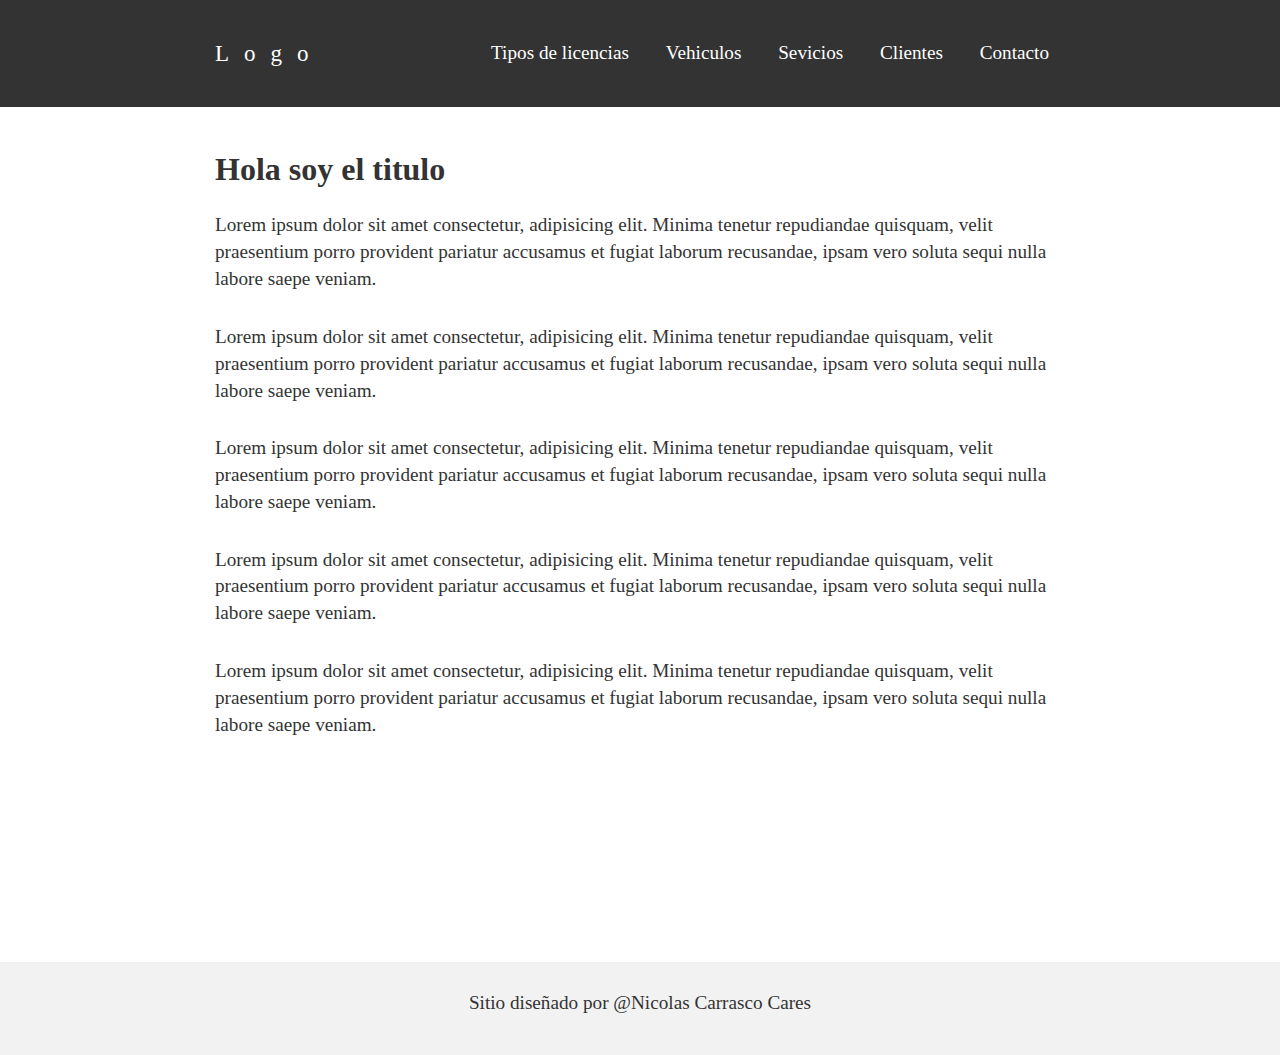
<file: cabecera-fija/index.html>
<!DOCTYPE html>
<html lang="en">

<head>
    <meta charset="UTF-8">
    <meta http-equiv="X-UA-Compatible" content="IE=edge">
    <meta name="viewport" content="width=device-width, initial-scale=1.0">
    <title>Página principal</title>
    <link rel="stylesheet" href="style.css">
    <link href="https://cdn.jsdelivr.net/npm/bootstrap@5.2.2/dist/css/bootstrap.min.css" rel="stylesheet" integrity="sha384-Zenh87qX5JnK2Jl0vWa8Ck2rdkQ2Bzep5IDxbcnCeuOxjzrPF/et3URy9Bv1WTRi" crossorigin="anonymous">
</head>

<body>
    <header class="header">
        <div class="container logo-nav-container">
            <a href="index.html" class="logo">Logo</a>
            <span class="menu-icon">Ver menú</span>
            <nav class="navigation">
                <ul>
                    <li><a href="/licencias/licencias.html">Tipos de licencias</a></li>
                    <li><a href="/Vehiculos/vehiculos.html">Vehiculos</a></li>
                    <li><a href="/Servicios/servicios.html">Sevicios</a></li>
                    <li><a href="#">Clientes</a></li>
                    <li><a href="#">Contacto</a></li>
                </ul>
            </nav>
        </div>
    </header>

    <main class="main">
        <div class="container">
            <h1>Hola soy el titulo</h1>
            <p>Lorem ipsum dolor sit amet consectetur, adipisicing elit. Minima tenetur repudiandae quisquam, velit praesentium porro provident pariatur accusamus et fugiat laborum recusandae, ipsam vero soluta sequi nulla labore saepe veniam.</p>
            <p>Lorem ipsum dolor sit amet consectetur, adipisicing elit. Minima tenetur repudiandae quisquam, velit praesentium porro provident pariatur accusamus et fugiat laborum recusandae, ipsam vero soluta sequi nulla labore saepe veniam.</p>
            <p>Lorem ipsum dolor sit amet consectetur, adipisicing elit. Minima tenetur repudiandae quisquam, velit praesentium porro provident pariatur accusamus et fugiat laborum recusandae, ipsam vero soluta sequi nulla labore saepe veniam.</p>
            <p>Lorem ipsum dolor sit amet consectetur, adipisicing elit. Minima tenetur repudiandae quisquam, velit praesentium porro provident pariatur accusamus et fugiat laborum recusandae, ipsam vero soluta sequi nulla labore saepe veniam.</p>
            <p>Lorem ipsum dolor sit amet consectetur, adipisicing elit. Minima tenetur repudiandae quisquam, velit praesentium porro provident pariatur accusamus et fugiat laborum recusandae, ipsam vero soluta sequi nulla labore saepe veniam.</p>
        </div>
    </main>
    <footer class="footer">
        <div class="container">
            <p>Sitio diseñado por @Nicolas Carrasco Cares</p>
        </div>
    </footer>

    <script src="https://code.jquery.com/jquery-3.6.1.min.js"></script>
    <script src="scripts.js"></script>
</body>

</html>
</file>
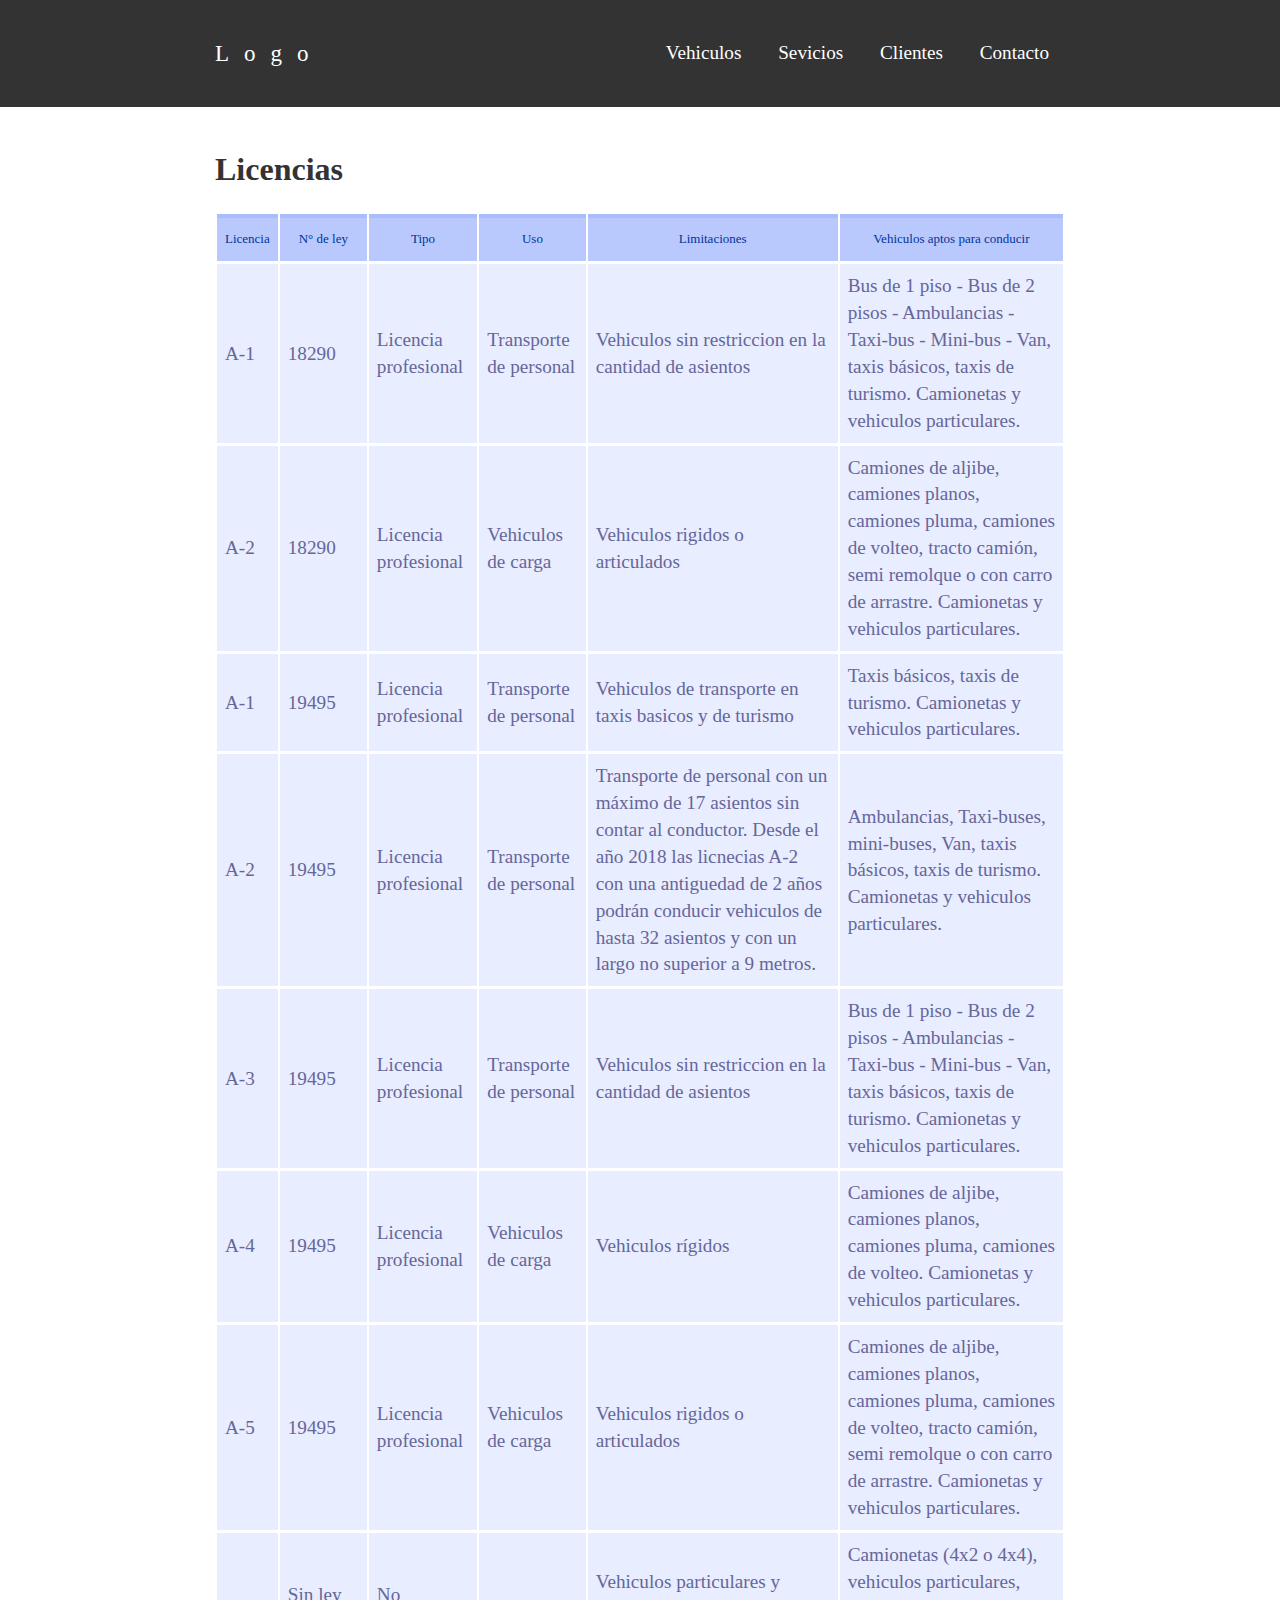
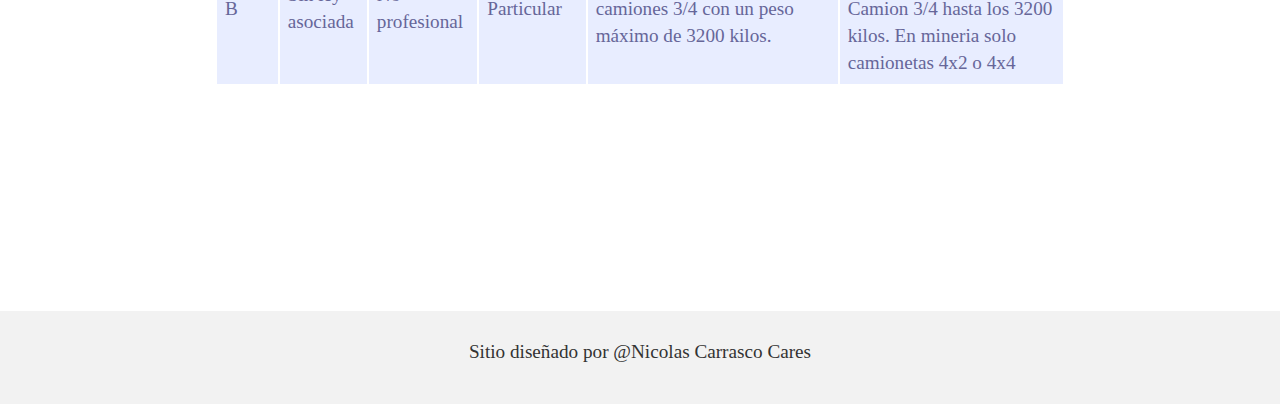
<file: licencias/licencias.html>
<!DOCTYPE html>
<html lang="en">

<head>
    <meta charset="UTF-8">
    <meta http-equiv="X-UA-Compatible" content="IE=edge">
    <meta name="viewport" content="width=device-width, initial-scale=1.0">
    <title>Página principal</title>
    <link rel="stylesheet" href="../cabecera-fija/style.css">
    <link href="https://cdn.jsdelivr.net/npm/bootstrap@5.2.2/dist/css/bootstrap.min.css" rel="stylesheet" integrity="sha384-Zenh87qX5JnK2Jl0vWa8Ck2rdkQ2Bzep5IDxbcnCeuOxjzrPF/et3URy9Bv1WTRi" crossorigin="anonymous">
</head>

<body>
    <header class="header">
        <div class="container logo-nav-container">
            <a href="../cabecera-fija/index.html" class="logo">Logo</a>
            <span class="menu-icon">Ver menú</span>
            <nav class="navigation">
                <ul>
                    <li><a href="/Vehiculos/vehiculos.html">Vehiculos</a></li>
                    <li><a href="/Servicios/servicios.html">Sevicios</a></li>
                    <li><a href="#">Clientes</a></li>
                    <li><a href="#">Contacto</a></li>
                </ul>
            </nav>
        </div>
    </header>

    <main class="main">
        <div class="container">
            <h1>Licencias</h1>
            <table id="" class="display" style="width:100%">
                <tr>
                    <th>Licencia</th>
                    <th>N° de ley</th>
                    <th>Tipo</th>
                    <th>Uso</th>
                    <th>Limitaciones</th>
                    <th>Vehiculos aptos para conducir</th>
                </tr>
                <tr>
                    <td>A-1</td>
                    <td>18290</td>
                    <td>Licencia profesional</td>
                    <td>Transporte de personal</td>
                    <td>Vehiculos sin restriccion en la cantidad de asientos</td>
                    <td>Bus de 1 piso - Bus de 2 pisos - Ambulancias - Taxi-bus - Mini-bus - Van, taxis básicos, taxis de turismo. Camionetas y vehiculos particulares.</td>
                </tr>
                <tr>
                    <td>A-2</td>
                    <td>18290</td>
                    <td>Licencia profesional</td>
                    <td>Vehiculos de carga</td>
                    <td>Vehiculos rigidos o articulados</td>
                    <td>
                        Camiones de aljibe, camiones planos, camiones pluma, camiones de volteo, tracto camión, semi remolque o con carro de arrastre. Camionetas y vehiculos particulares.
                    </td>
                </tr>
                <tr>
                    <td>A-1</td>
                    <td>19495</td>
                    <td>Licencia profesional</td>
                    <td>Transporte de personal</td>
                    <td>Vehiculos de transporte en taxis basicos y de turismo</td>
                    <td>Taxis básicos, taxis de turismo. Camionetas y vehiculos particulares.</td>
                </tr>
                <tr>
                    <td>A-2</td>
                    <td>19495</td>
                    <td>Licencia profesional</td>
                    <td>Transporte de personal</td>
                    <td>Transporte de personal con un máximo de 17 asientos sin contar al conductor. Desde el año 2018 las licnecias A-2 con una antiguedad de 2 años podrán conducir vehiculos de hasta 32 asientos y con un largo no superior a 9 metros.</td>
                    <td>
                        Ambulancias, Taxi-buses, mini-buses, Van, taxis básicos, taxis de turismo. Camionetas y vehiculos particulares.
                    </td>
                </tr>
                <tr>
                    <td>A-3</td>
                    <td>19495</td>
                    <td>Licencia profesional</td>
                    <td>Transporte de personal</td>
                    <td>Vehiculos sin restriccion en la cantidad de asientos</td>
                    <td>Bus de 1 piso - Bus de 2 pisos - Ambulancias - Taxi-bus - Mini-bus - Van, taxis básicos, taxis de turismo. Camionetas y vehiculos particulares.</td>
                </tr>
                <tr>
                    <td>A-4</td>
                    <td>19495</td>
                    <td>Licencia profesional</td>
                    <td>Vehiculos de carga</td>
                    <td>Vehiculos rígidos</td>
                    <td>Camiones de aljibe, camiones planos, camiones pluma, camiones de volteo. Camionetas y vehiculos particulares.</td>
                </tr>
                <tr>
                    <td>A-5</td>
                    <td>19495</td>
                    <td>Licencia profesional</td>
                    <td>Vehiculos de carga</td>
                    <td>Vehiculos rigidos o articulados</td>
                    <td>Camiones de aljibe, camiones planos, camiones pluma, camiones de volteo, tracto camión, semi remolque o con carro de arrastre. Camionetas y vehiculos particulares.</td>
                </tr>
                <tr>
                    <td>B</td>
                    <td>Sin ley asociada</td>
                    <td>No profesional</td>
                    <td>Particular</td>
                    <td>Vehiculos particulares y camiones 3/4 con un peso máximo de 3200 kilos.</td>
                    <td>Camionetas (4x2 o 4x4), vehiculos particulares, Camion 3/4 hasta los 3200 kilos. En mineria solo camionetas 4x2 o 4x4</td>
                </tr>
            </table>

        </div>
    </main>
    <footer class="footer">
        <div class="container">
            <p>Sitio diseñado por @Nicolas Carrasco Cares</p>
        </div>
    </footer>

    <script src="https://code.jquery.com/jquery-3.6.1.min.js"></script>
    <script src="/cabecera-fija/scripts.js"></script>
</body>

</html>
</file>
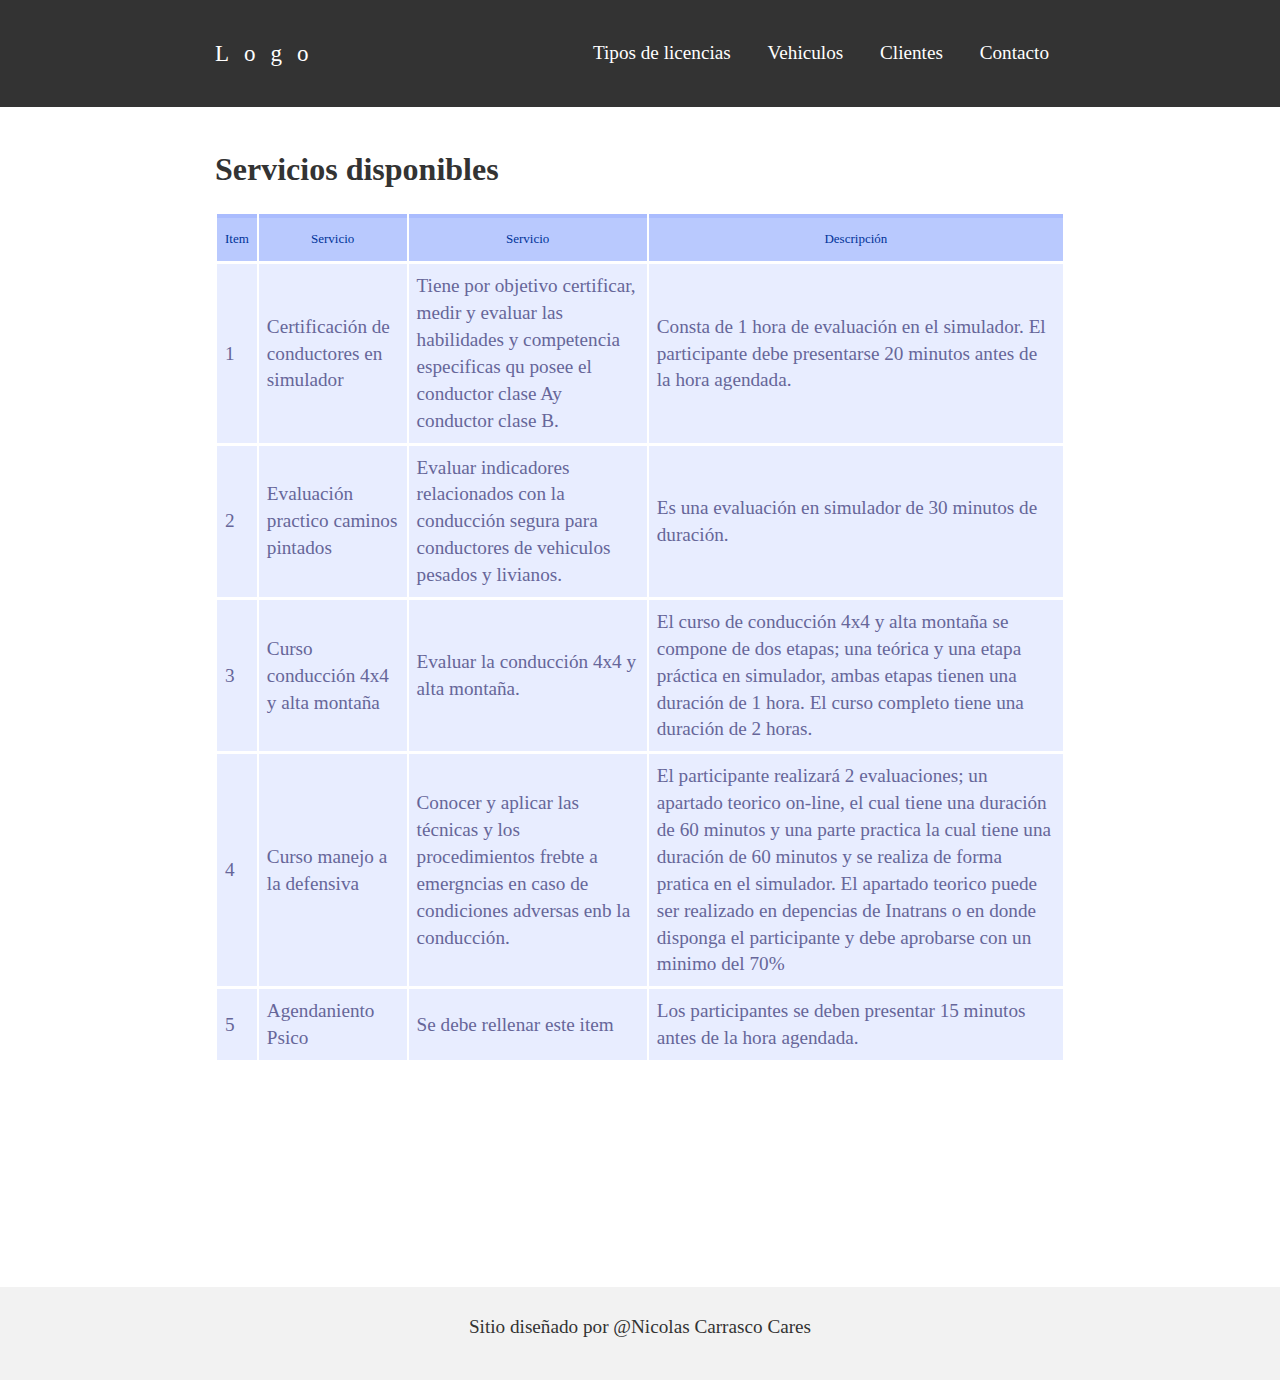
<file: Servicios/servicios.html>
<!DOCTYPE html>
<html lang="en">

<head>
    <meta charset="UTF-8">
    <meta http-equiv="X-UA-Compatible" content="IE=edge">
    <meta name="viewport" content="width=device-width, initial-scale=1.0">
    <title>Página principal</title>
    <link rel="stylesheet" href="/cabecera-fija/style.css">
    <link href="https://cdn.jsdelivr.net/npm/bootstrap@5.2.2/dist/css/bootstrap.min.css" rel="stylesheet" integrity="sha384-Zenh87qX5JnK2Jl0vWa8Ck2rdkQ2Bzep5IDxbcnCeuOxjzrPF/et3URy9Bv1WTRi" crossorigin="anonymous">
</head>

<body>
    <header class="header">
        <div class="container logo-nav-container">
            <a href="/cabecera-fija/index.html" class="logo">Logo</a>
            <span class="menu-icon">Ver menú</span>
            <nav class="navigation">
                <ul>
                    <li><a href="/licencias/licencias.html">Tipos de licencias</a></li>
                    <li><a href="/Vehiculos/vehiculos.html">Vehiculos</a></li>
                    <li><a href="#">Clientes</a></li>
                    <li><a href="#">Contacto</a></li>
                </ul>
            </nav>
        </div>
    </header>

    <main class="main">
        <div class="container">
            <h1>Servicios disponibles</h1>
            <table id="" class="display" style="width:100%">
                <tr>
                    <th>Item</th>
                    <th>Servicio</th>
                    <th>Servicio</th>
                    <th>Descripción</th>
                </tr>
                <tr>
                    <td>1</td>
                    <td>Certificación de conductores en simulador</td>
                    <td>Tiene por objetivo certificar, medir y evaluar las habilidades y competencia especificas qu posee el conductor clase Ay conductor clase B.</td>
                    <td>Consta de 1 hora de evaluación en el simulador. El participante debe presentarse 20 minutos antes de la hora agendada. </td>
                </tr>
                <tr>
                    <td>2</td>
                    <td>Evaluación practico caminos pintados</td>
                    <td>Evaluar indicadores relacionados con la conducción segura para conductores de vehiculos pesados y livianos.</td>
                    <td>Es una evaluación en simulador de 30 minutos de duración.</td>
                </tr>
                <tr>
                    <td>3</td>
                    <td>Curso conducción 4x4 y alta montaña</td>
                    <td>Evaluar la conducción 4x4 y alta montaña.</td>
                    <td>El curso de conducción 4x4 y alta montaña se compone de dos etapas; una teórica y una etapa práctica en simulador, ambas etapas tienen una duración de 1 hora. El curso completo tiene una duración de 2 horas.</td>
                </tr>
                <tr>
                    <td>4</td>
                    <td>Curso manejo a la defensiva</td>
                    <td>Conocer y aplicar las técnicas y los procedimientos frebte a emergncias en caso de condiciones adversas enb la conducción.</td>
                    <td>
                        El participante realizará 2 evaluaciones; un apartado teorico on-line, el cual tiene una duración de 60 minutos y una parte practica la cual tiene una duración de 60 minutos y se realiza de forma pratica en el simulador. El apartado teorico puede ser
                        realizado en depencias de Inatrans o en donde disponga el participante y debe aprobarse con un minimo del 70%</td>
                </tr>
                <tr>
                    <td>5</td>
                    <td>Agendaniento Psico</td>
                    <td>Se debe rellenar este item</td>
                    <td>Los participantes se deben presentar 15 minutos antes de la hora agendada.</td>
                </tr>
            </table>

        </div>
    </main>
    <footer class="footer">
        <div class="container">
            <p>Sitio diseñado por @Nicolas Carrasco Cares</p>
        </div>
    </footer>

    <script src="https://code.jquery.com/jquery-3.6.1.min.js"></script>
    <script src="/cabecera-fija/scripts.js"></script>
</body>

</html>
</file>
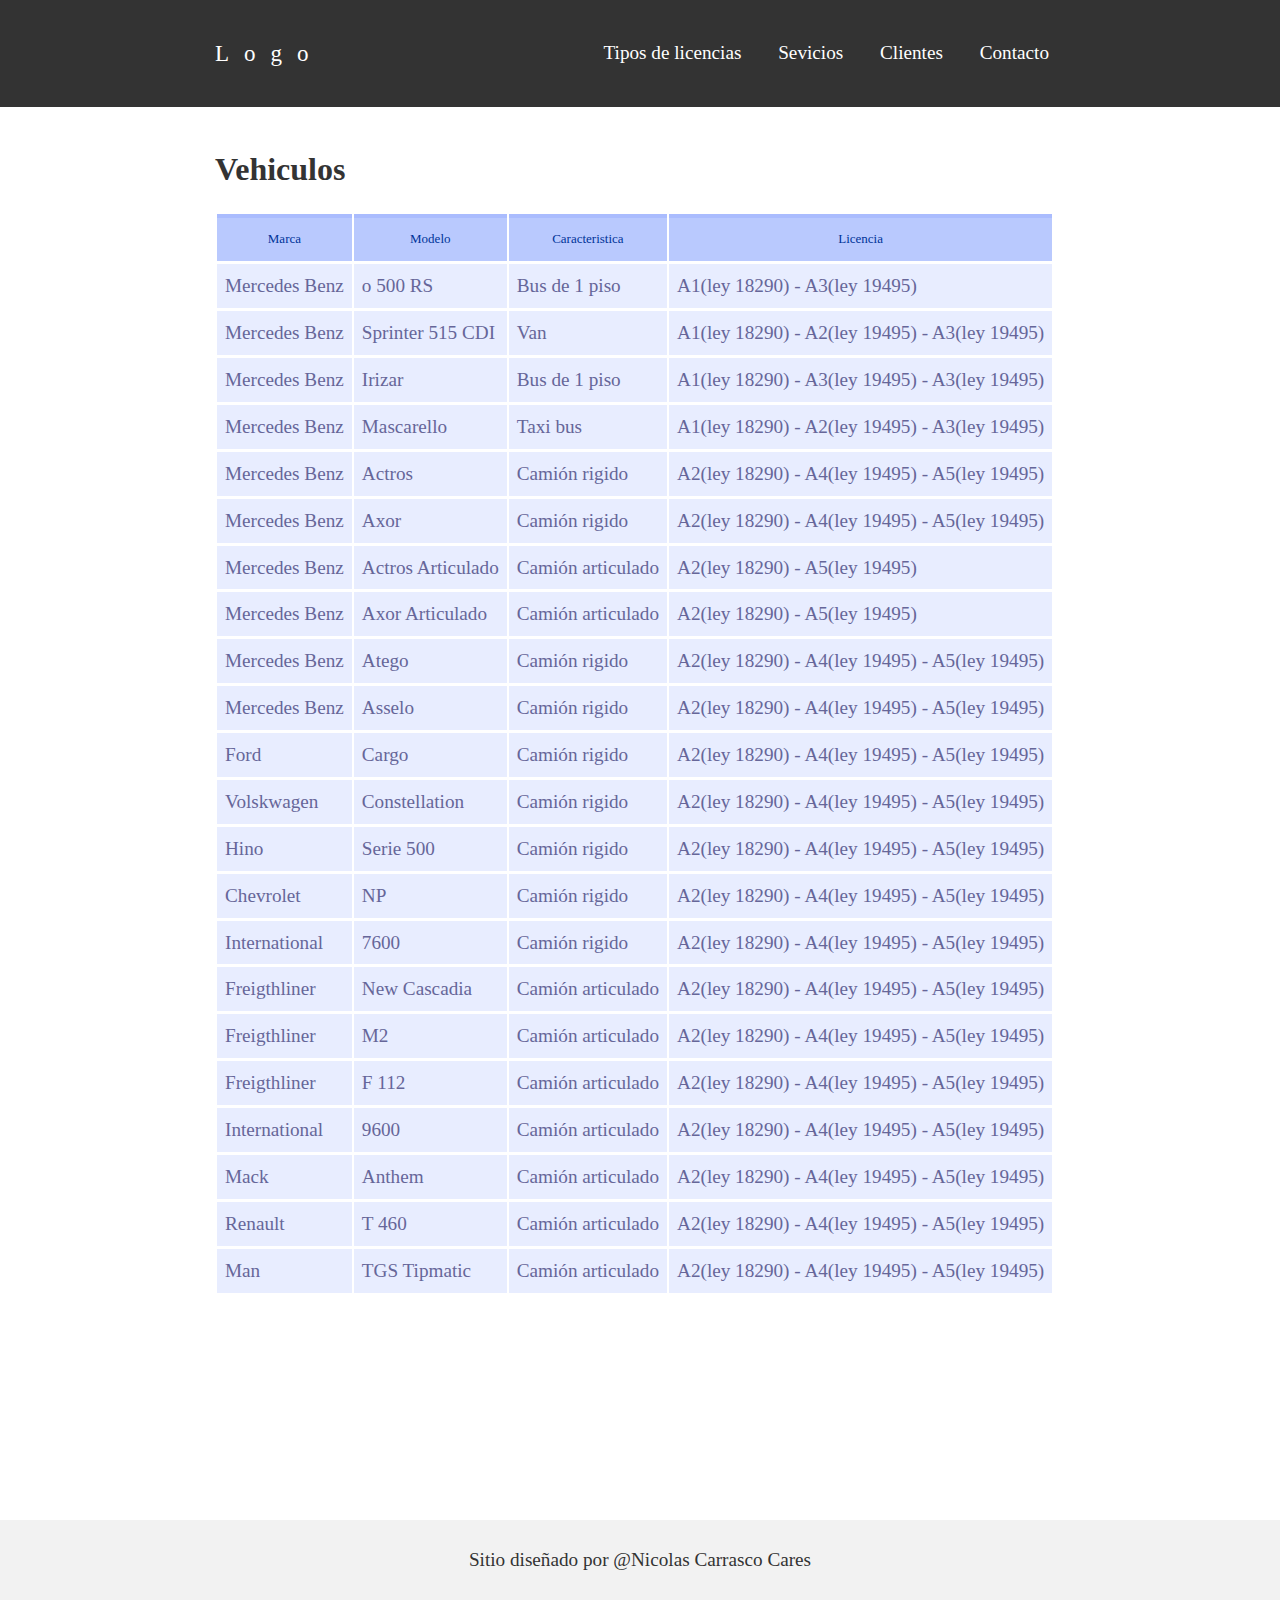
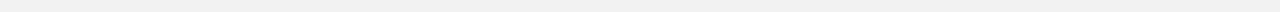
<file: Vehiculos/vehiculos.html>
<!DOCTYPE html>
<html lang="en">

<head>
    <meta charset="UTF-8">
    <meta http-equiv="X-UA-Compatible" content="IE=edge">
    <meta name="viewport" content="width=device-width, initial-scale=1.0">
    <title>Página principal</title>
    <link rel="stylesheet" href="/cabecera-fija/style.css">
    <link href="https://cdn.jsdelivr.net/npm/bootstrap@5.2.2/dist/css/bootstrap.min.css" rel="stylesheet" integrity="sha384-Zenh87qX5JnK2Jl0vWa8Ck2rdkQ2Bzep5IDxbcnCeuOxjzrPF/et3URy9Bv1WTRi" crossorigin="anonymous">
    <!--Datatable plugin CSS file -->
    <link rel="stylesheet" type="text/css" href="https://cdn.datatables.net/1.12.1/css/jquery.dataTables.css">

    <!--jQuery library file -->
    <script type="text/javascript" src="https://code.jquery.com/jquery-3.5.1.js">
    </script>

    <!--Datatable plugin JS library file -->
    <script type="text/javascript" charset="utf8" src="https://cdn.datatables.net/1.12.1/js/jquery.dataTables.js"></script>
</head>

<body>
    <header class="header">
        <div class="container logo-nav-container">
            <a href="/cabecera-fija/index.html" class="logo">Logo</a>
            <span class="menu-icon">Ver menú</span>
            <nav class="navigation">
                <ul>
                    <li><a href="/licencias/licencias.html">Tipos de licencias</a></li>
                    <li><a href="/Servicios/servicios.html">Sevicios</a></li>
                    <li><a href="#">Clientes</a></li>
                    <li><a href="#">Contacto</a></li>
                </ul>
            </nav>
        </div>
    </header>

    <main class="main">
        <div class="container">
            <h1>Vehiculos</h1>
            <table id="table_id" class="display">
                <thead>
                    <tr>
                        <th>Marca</th>
                        <th>Modelo</th>
                        <th>Caracteristica</th>
                        <th>Licencia</th>
                    </tr>
                </thead>
                <tbody>
                    <tr>
                        <td>Mercedes Benz</td>
                        <td>o 500 RS</td>
                        <td>Bus de 1 piso</td>
                        <td>A1(ley 18290) - A3(ley 19495)</td>
                    </tr>
                    <tr>
                        <td>Mercedes Benz</td>
                        <td>Sprinter 515 CDI</td>
                        <td>Van</td>
                        <td>A1(ley 18290) - A2(ley 19495) - A3(ley 19495)</td>
                    </tr>
                    <tr>
                        <td>Mercedes Benz</td>
                        <td>Irizar</td>
                        <td>Bus de 1 piso</td>
                        <td>A1(ley 18290) - A3(ley 19495) - A3(ley 19495)</td>
                    </tr>
                    <tr>
                        <td>Mercedes Benz</td>
                        <td>Mascarello</td>
                        <td>Taxi bus</td>
                        <td>A1(ley 18290) - A2(ley 19495) - A3(ley 19495)</td>
                    </tr>
                    <tr>
                        <td>Mercedes Benz</td>
                        <td>Actros</td>
                        <td>Camión rigido</td>
                        <td>A2(ley 18290) - A4(ley 19495) - A5(ley 19495)</td>
                    </tr>
                    <tr>
                        <td>Mercedes Benz</td>
                        <td>Axor</td>
                        <td>Camión rigido</td>
                        <td>A2(ley 18290) - A4(ley 19495) - A5(ley 19495)</td>
                    </tr>
                    <tr>
                        <td>Mercedes Benz</td>
                        <td>Actros Articulado</td>
                        <td>Camión articulado</td>
                        <td>A2(ley 18290) - A5(ley 19495)</td>
                    </tr>
                    <tr>
                        <td>Mercedes Benz</td>
                        <td>Axor Articulado</td>
                        <td>Camión articulado</td>
                        <td>A2(ley 18290) - A5(ley 19495)</td>
                    </tr>
                    <tr>
                        <td>Mercedes Benz</td>
                        <td>Atego</td>
                        <td>Camión rigido</td>
                        <td>A2(ley 18290) - A4(ley 19495) - A5(ley 19495)</td>
                    </tr>
                    <tr>
                        <td>Mercedes Benz</td>
                        <td>Asselo</td>
                        <td>Camión rigido</td>
                        <td>A2(ley 18290) - A4(ley 19495) - A5(ley 19495)</td>
                    </tr>
                    <tr>
                        <td>Ford</td>
                        <td>Cargo</td>
                        <td>Camión rigido</td>
                        <td>A2(ley 18290) - A4(ley 19495) - A5(ley 19495)</td>
                    </tr>
                    <tr>
                        <td>Volskwagen</td>
                        <td>Constellation</td>
                        <td>Camión rigido</td>
                        <td>A2(ley 18290) - A4(ley 19495) - A5(ley 19495)</td>
                    </tr>
                    <tr>
                        <td>Hino</td>
                        <td>Serie 500</td>
                        <td>Camión rigido</td>
                        <td>A2(ley 18290) - A4(ley 19495) - A5(ley 19495)</td>
                    </tr>
                    <tr>
                        <td>Chevrolet</td>
                        <td>NP</td>
                        <td>Camión rigido</td>
                        <td>A2(ley 18290) - A4(ley 19495) - A5(ley 19495)</td>
                    </tr>
                    <tr>
                        <td>International</td>
                        <td>7600</td>
                        <td>Camión rigido</td>
                        <td>A2(ley 18290) - A4(ley 19495) - A5(ley 19495)</td>
                    </tr>
                    <tr>
                        <td>Freigthliner</td>
                        <td>New Cascadia</td>
                        <td>Camión articulado</td>
                        <td>A2(ley 18290) - A4(ley 19495) - A5(ley 19495)</td>
                    </tr>
                    <tr>
                        <td>Freigthliner</td>
                        <td>M2</td>
                        <td>Camión articulado</td>
                        <td>A2(ley 18290) - A4(ley 19495) - A5(ley 19495)</td>
                    </tr>
                    <tr>
                        <td>Freigthliner</td>
                        <td>F 112</td>
                        <td>Camión articulado</td>
                        <td>A2(ley 18290) - A4(ley 19495) - A5(ley 19495)</td>
                    </tr>
                    <tr>
                        <td>International</td>
                        <td>9600</td>
                        <td>Camión articulado</td>
                        <td>A2(ley 18290) - A4(ley 19495) - A5(ley 19495)</td>
                    </tr>
                    <tr>
                        <td>Mack</td>
                        <td>Anthem</td>
                        <td>Camión articulado</td>
                        <td>A2(ley 18290) - A4(ley 19495) - A5(ley 19495)</td>
                    </tr>
                    <tr>
                        <td>Renault</td>
                        <td>T 460</td>
                        <td>Camión articulado</td>
                        <td>A2(ley 18290) - A4(ley 19495) - A5(ley 19495)</td>
                    </tr>
                    <tr>
                        <td>Man</td>
                        <td>TGS Tipmatic</td>
                        <td>Camión articulado</td>
                        <td>A2(ley 18290) - A4(ley 19495) - A5(ley 19495)</td>
                    </tr>
                </tbody>
            </table>
        </div>
    </main>
    <footer class="footer">
        <div class="container">
            <p>Sitio diseñado por @Nicolas Carrasco Cares</p>
        </div>
    </footer>
    <script>
        $(document).ready(function() {
            $('table.display').DataTable();
        });
    </script>
    <!-- <script src="https://code.jquery.com/jquery-3.6.1.min.js"></script> -->
    <!-- <script src="/cabecera-fija/scripts.js"></script> -->
</body>

</html>
</file>
<file: cabecera-fija/style.css>
body {
    font-family: Georgia, 'Times New Roman', Times, serif;
    color: #333;
    font-size: 1.2rem;
    line-height: 1.4em;
    margin: 0;
}

h1 {
    line-height: 1.3em;
    font-size: 2rem;
}

p {
    margin-bottom: 1.6em;
}

.container {
    width: 85%;
    max-width: 850px;
    margin: 0 auto;
}

.header {
    background: #333;
    color: white;
    padding: 2rem 0;
    position: fixed;
    left: 0;
    top: 0;
    width: 100%;
}

.header a {
    color: white;
    text-decoration: none;
}

.logo-nav-container {
    display: flex;
    justify-content: space-between;
    align-items: center;
    flex-wrap: wrap;
}

.logo {
    letter-spacing: 15px;
    font-size: 1.2em;
}

.menu-icon {
    display: none;
}

.navigation ul {
    margin: 0;
    padding: 0;
    list-style: none;
}

.navigation ul li {
    display: inline-block;
}

.navigation ul li a {
    display: block;
    padding: 0.5rem 1rem;
    transition: all 0.4s linear;
    border-radius: 5px;
}

.navigation ul li a:hover {
    background: #4a4a4a;
}

.main {
    padding-top: 8rem;
}

.footer {
    background: #f2f2f2;
    padding: 0.5rem 0;
    text-align: center;
    margin-top: 14rem;
}

.table {
    font-family: "Lucida Sans Unicode", "Lucida Grande", Sans-Serif;
    font-size: 12px;
    margin: 45px;
    width: 900px;
    text-align: left;
    border-collapse: collapse;
}

th {
    font-size: 13px;
    font-weight: normal;
    padding: 8px;
    background: #b9c9fe;
    border-top: 4px solid #aabcfe;
    border-bottom: 1px solid #fff;
    color: #039;
}

td {
    padding: 8px;
    background: #e8edff;
    border-bottom: 1px solid #fff;
    color: #669;
    border-top: 1px solid transparent;
}

tr:hover td {
    background: #d0dafd;
    color: #339;
}


/*Estilo para tamaños de pantalla*/

@media(max-width: 767px) {
    .menu-icon {
        display: block;
        cursor: pointer;
        padding: 0.5rem 1rem;
    }
    .navigation {
        width: 100%;
        margin-top: 1rem;
    }
    .navigation ul {
        display: none;
    }
    .navigation ul.show {
        display: block;
    }
    .navigation ul li {
        display: block;
    }
    .navigation ul li a {
        display: block;
        padding: 0.5rem 0;
        transition: all 0.4s linear;
        border-radius: 5px;
    }
    .navigation ul li a:hover {
        background: #4a4a4a;
    }
}
</file>
